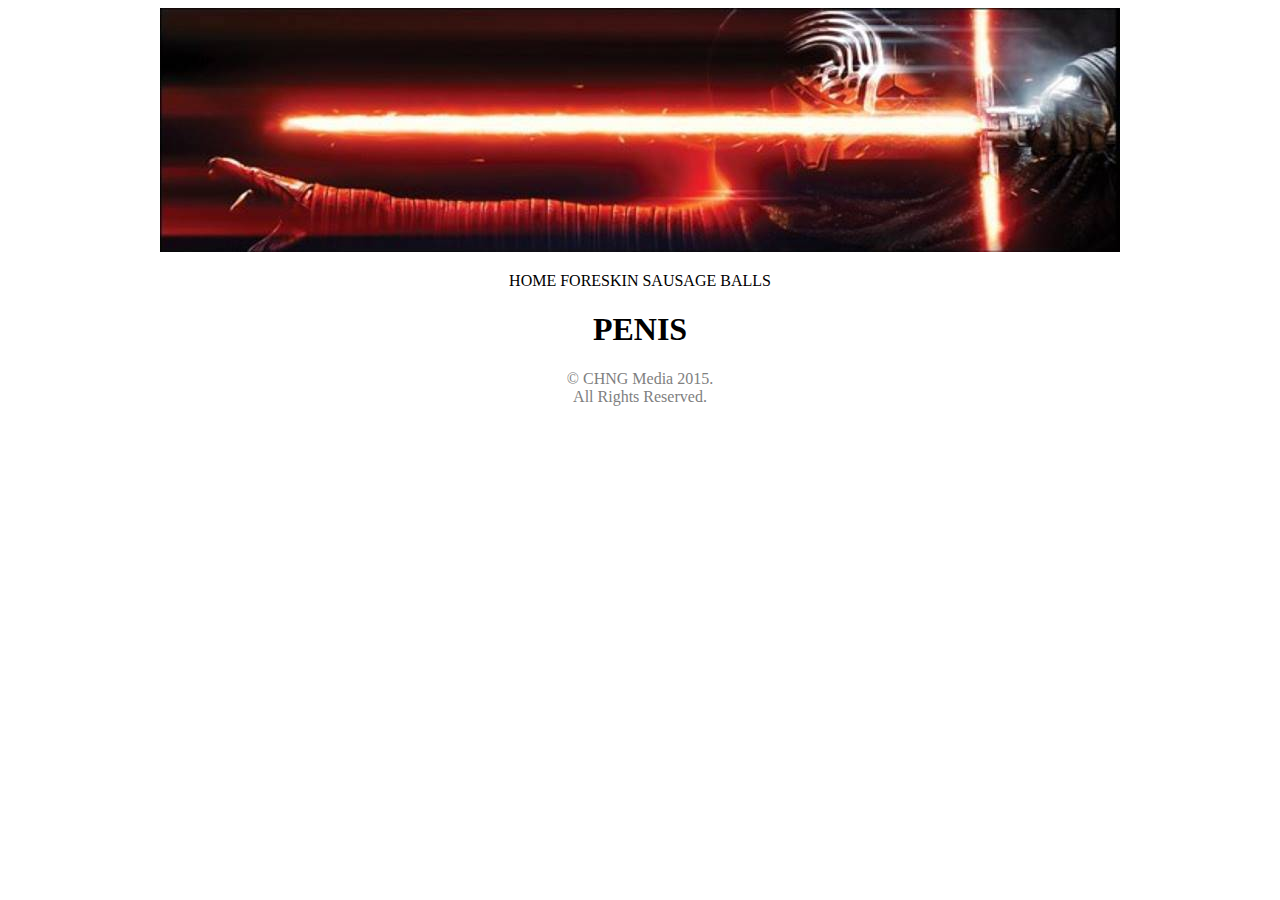
<file: index.html>
<!DOCTYPE html>
<html>

<head>
	<title>PENIS</title>
	<link rel="stylesheet" type="text/css" href="main.css">
</head>

<body>
	<div class = "container">
		<header>
			<div id="banner"><a href="index.html"><img src="banner.jpg" alt="Blog Banner"></a></div>
		</header>
		<div id="page" class = "homepage">
			<div id="nav">
				<ul>
					<li><a href="index.html">HOME</a></li>
					<li><a href="foreskin/foreskin.html">FORESKIN</a></li>
					<li><a href="sausage/sausage.html">SAUSAGE</a></li>
					<li><a href="balls/balls.html">BALLS</a></li>
				</ul>
			</div>
			<h1>PENIS</h1>
		</div>

		<footer>&copy CHNG Media 2015.<br>
			All Rights Reserved.
		</footer>

	</div>

</body>

</html>
</file>
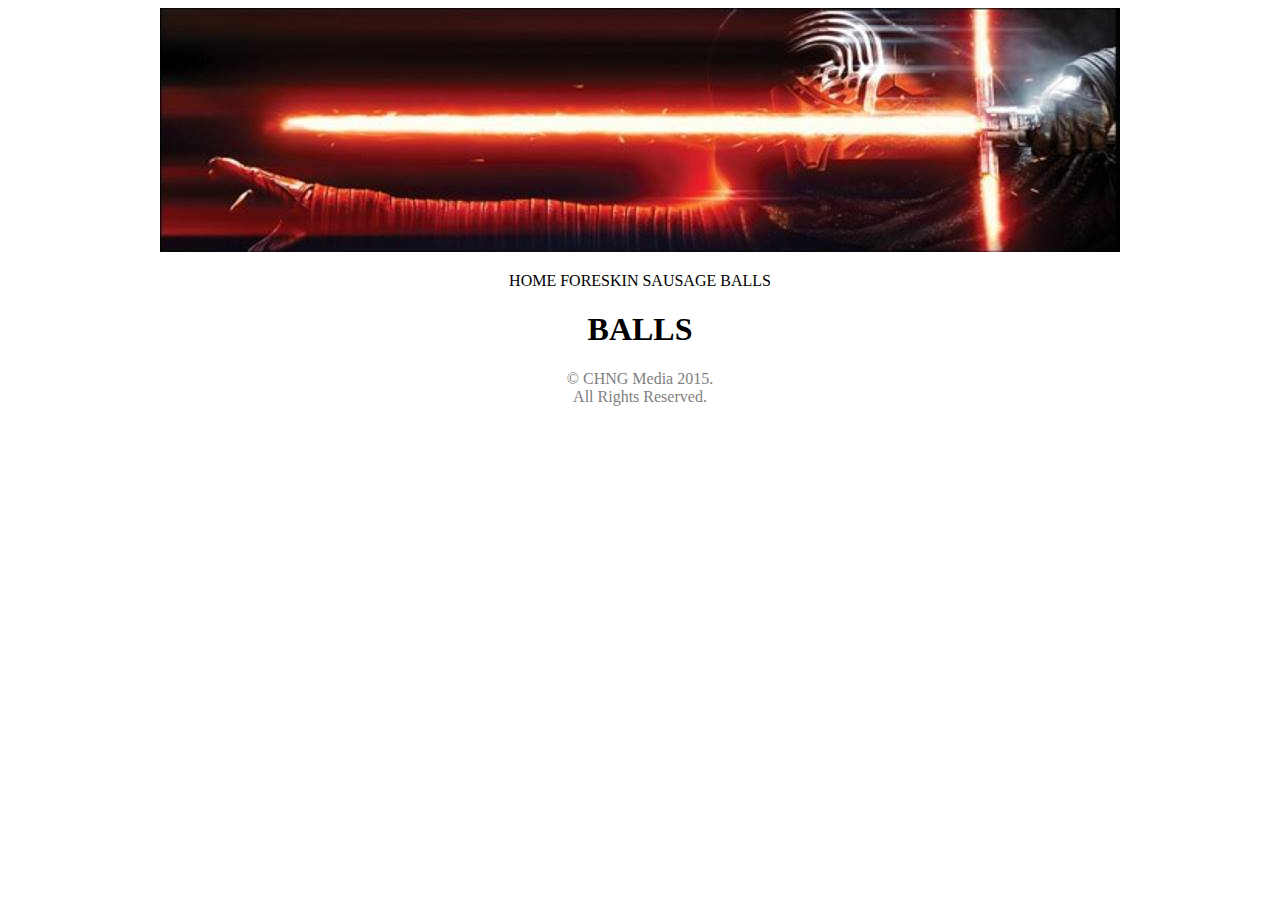
<file: balls/balls.html>
<!DOCTYPE html>
<html>
<head>
	<title>BALLS</title>
	<link rel="stylesheet" type="text/css" href="../main.css">
</head>
<body>
	<div class = "container">
		<header>
			<div id="banner"><a href="../index.html"><img src="../banner.jpg" alt="Blog Banner"></a></div>
		</header>
		<div id="page" class>
			<div id="nav">
				<ul>
					<li><a href="../index.html">HOME</a></li>
					<li><a href="../foreskin/foreskin.html">FORESKIN</a></li>
					<li><a href="../sausage/sausage.html">SAUSAGE</a></li>
					<li><a href="../balls/balls.html">BALLS</a></li>
				</ul>
			</div>
			<h1>BALLS</h1>
		</div>

		<footer>&copy CHNG Media 2015.<br>
			All Rights Reserved.
		</footer>

	</div>

</body>

</html>
</file>
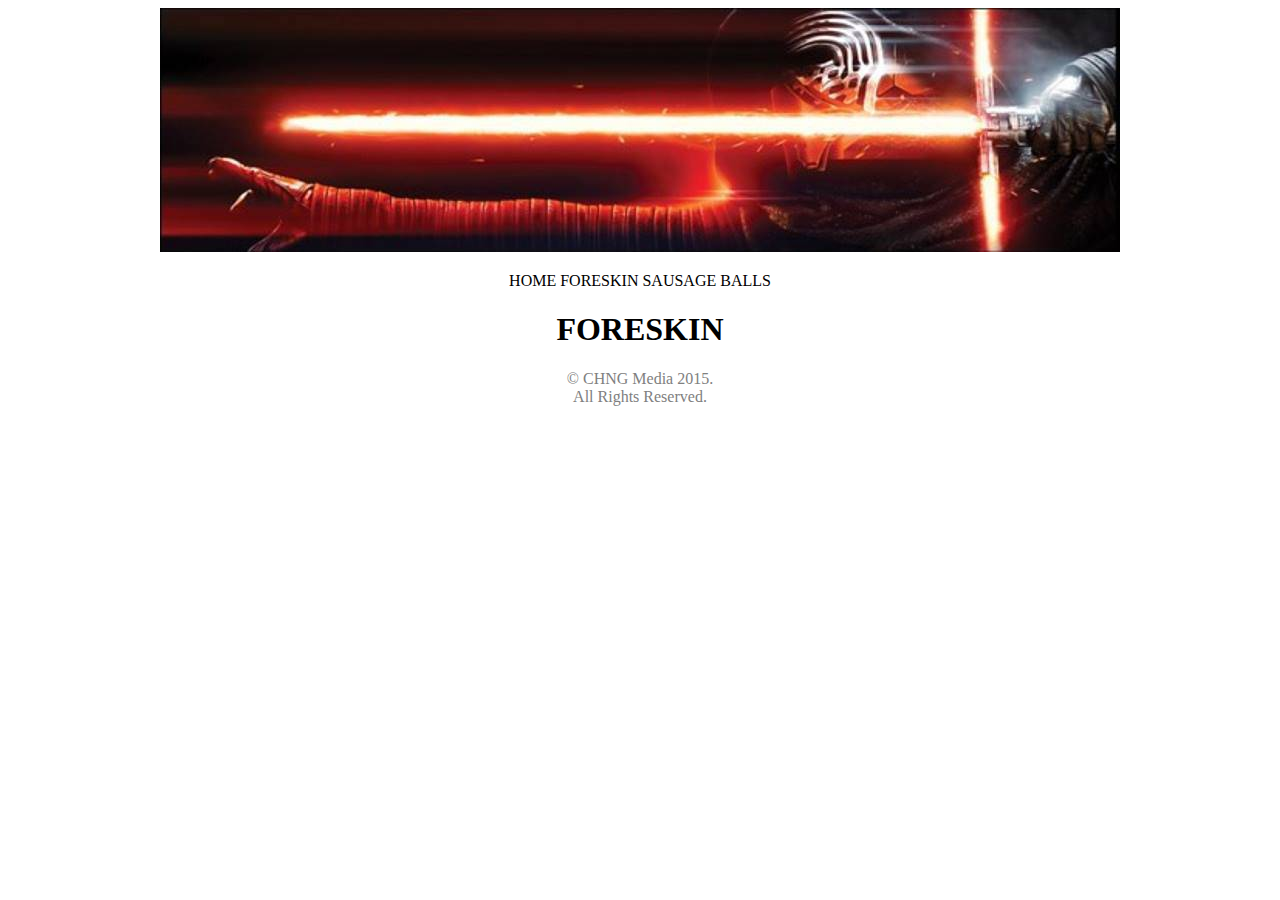
<file: foreskin/foreskin.html>
<!DOCTYPE html>
<html>
<head>
	<title>FORESKIN</title>
	<link rel="stylesheet" type="text/css" href="../main.css">
</head>
<body>
<body>
	<div class = "container">
		<header>
			<div id="banner"><a href="../index.html"><img src="../banner.jpg" alt="Blog Banner"></a></div>
		</header>
		<div id="page" class>
			<div id="nav">
				<ul>
					<li><a href="../index.html">HOME</a></li>
					<li><a href="../foreskin/foreskin.html">FORESKIN</a></li>
					<li><a href="../sausage/sausage.html">SAUSAGE</a></li>
					<li><a href="../balls/balls.html">BALLS</a></li>
				</ul>
			</div>
			<h1>FORESKIN</h1>
		</div>

		<footer>&copy CHNG Media 2015.<br>
			All Rights Reserved.
		</footer>
		
	</div>

</body>

</html>
</file>
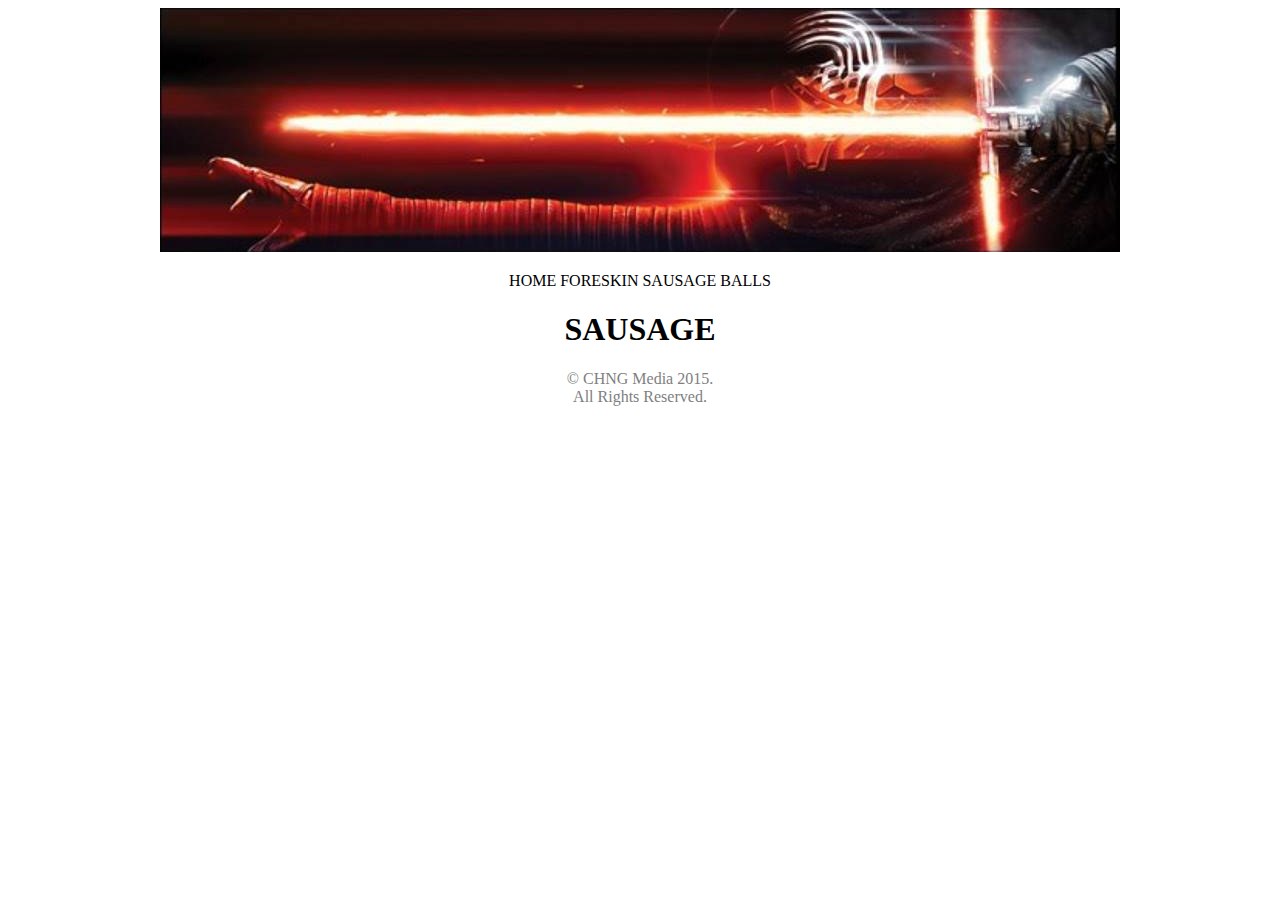
<file: sausage/sausage.html>
<!DOCTYPE html>
<html>
<head>
	<title>SAUSAGE</title>
	<link rel="stylesheet" type="text/css" href="../main.css">
</head>
<body>
<body>
	<div class = "container">
		<header>
			<div id="banner"><a href="../index.html"><img src="../banner.jpg" alt="Blog Banner"></a></div>
		</header>
		<div id="page" class>
			<div id="nav">
				<ul>
					<li><a href="../index.html">HOME</a></li>
					<li><a href="../foreskin/foreskin.html">FORESKIN</a></li>
					<li><a href="../sausage/sausage.html">SAUSAGE</a></li>
					<li><a href="../balls/balls.html">BALLS</a></li>
				</ul>
			</div>
			<h1>SAUSAGE</h1>
		</div>

		<footer>&copy CHNG Media 2015.<br>
			All Rights Reserved.
		</footer>
		
	</div>

</body>

</html>
</file>
<file: main.css>
.container{
	text-align: center;
}

#nav li{
	list-style-type: none;
	display: inline-block;
}

#nav ul{
	list-style-type: none;
	padding: 0px;
}

#nav a{
	color:inherit;
	text-decoration: none;
}

#nav a:hover{
	background-color: grey;
}

footer{
	color:grey;
}
</file>
